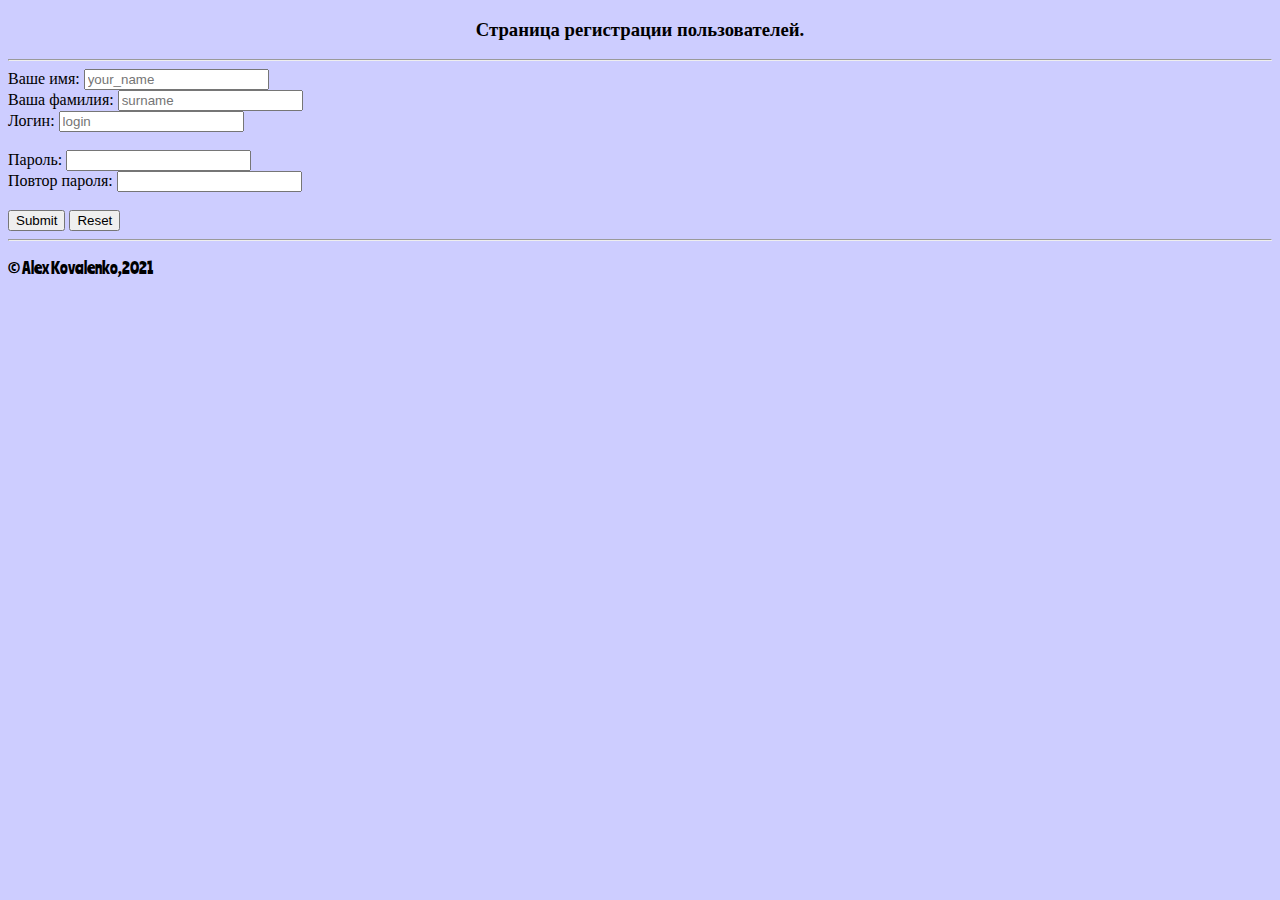
<file: for_reg.html>
﻿<!DOCTYPE html>
<html>
<head>
	<meta charset="utf-8">
	<!-- Версии для адаптива пока не требуется...  --> 
	<title>Form for internal registration.</title>
	<link rel="stylesheet" href="formstyle.css">
	<link rel="preconnect" href="https://fonts.gstatic.com">
<link href="https://fonts.googleapis.com/css2?family=Ranchers&display=swap" rel="stylesheet">
	<script src="validate.js" defer></script>
</head>
<body>
    <header>
        <h3>Страница регистрации пользователей.</h3>
	<!-- Первоначальная и временная версия... -->
        <hr>
    </header>
	<form onsubmit="validate()" action="reg_template.php" method="post">
		<label>Ваше имя: <input type="text" name="name" placeholder="your_name" required></label>
		<br>
		<label>Ваша фамилия: <input type="text" name="surname" placeholder="surname" required></label>
		<br>
		<label>Логин: <input type="text" name="login" required placeholder="login"></label>
		<br><br>
		<label>Пароль: <input type="password" name="passwd1" id="pass1" required title="Пароли должны совпадать и не быть пустыми !"></label>
		<br>
		<label>Повтор пароля: <input type="password" name="passwd2" id="pass2" required title="Пароли должны совпадать и не быть пустыми !"></label>
		<br><br>
		<input type="submit" name="submit" value="Submit">
		<input type="reset" name="reset">
	</form>
    <footer>
        <hr>
        <p>&copy Alex Kovalenko,<time datetime="2021-03-14">2021</time></p>
    </footer>
</body>
</html>
</file>
<file: formstyle.css>
body {
    background-color: #cdcdff;
}

h3 {
	text-align: center;
}

footer {
	font-family: Ranchers;
}
</file>
